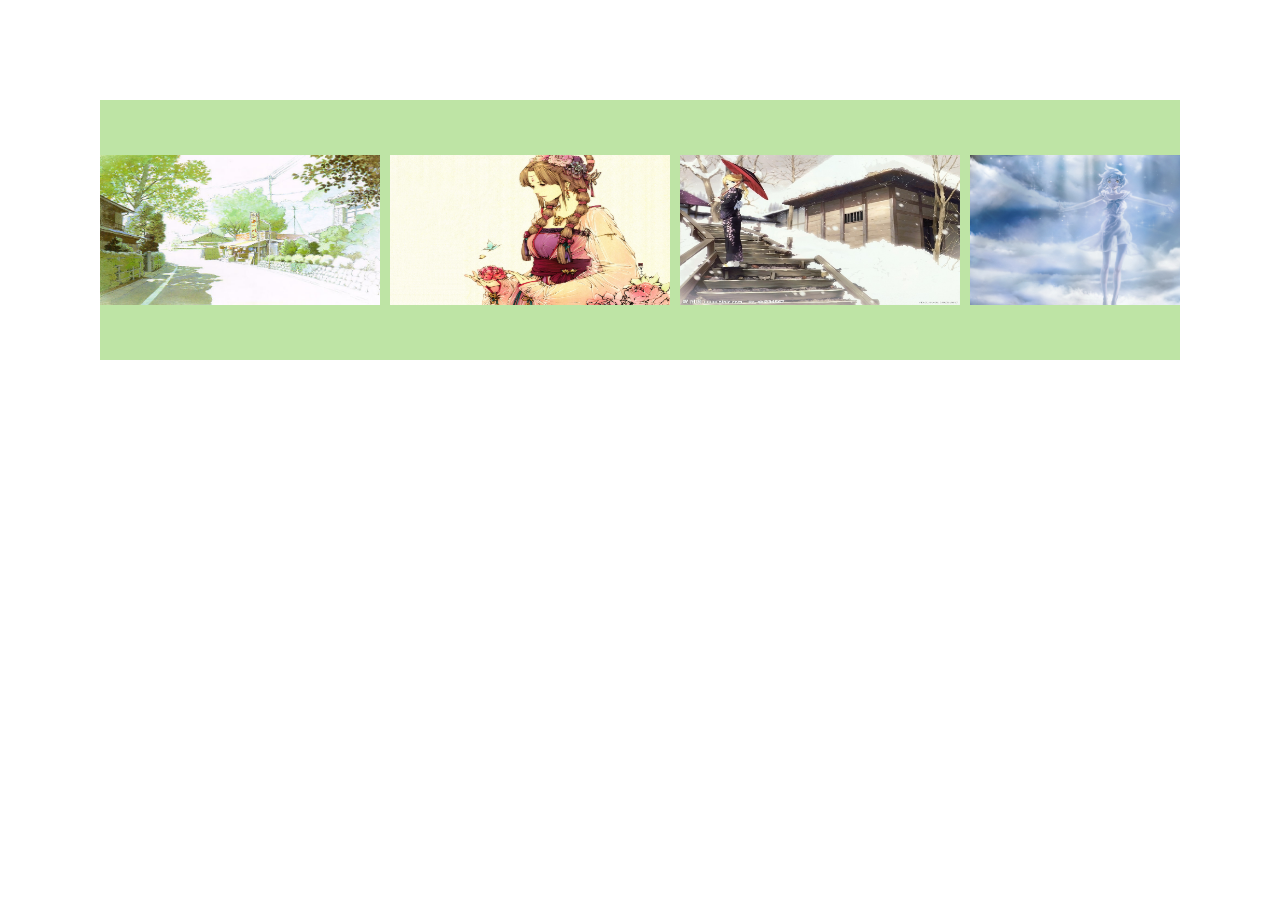
<file: index.html>
<!DOCTYPE HTML>
<style type="text/css">

	*{margin:0;padding:0}

	#scroll{
		/*width:920px;*/
		height: 260px;
		background-color: rgb(190, 228, 165);
		margin: 100px;
		overflow: hidden;
		position: relative;
	}
	
	#scroll ul{
		height: 150px;
		margin: auto;
		position: absolute;
		bottom: 0;
		top: 0;
		margin-right: -310px;
		overflow: hidden;
	}

	#scroll ul li{
		float:left;
		list-style:none;
		width: 280px;
		height: 100%;
		background: rgba(0,0,0,.1);
		margin-right:10px;
		text-align: center;
	}

	img{
		width: 100%;
		height: 100%;
	}

</style>

<div id="scroll">
	<ul>
		<li><img src="1.jpg"/></li>
		<li><img src="2.jpg"/></li>
		<li><img src="3.jpg"/></li>
		<li><img src="4.jpg"/></li>
		<li><img src="5.jpg"/></li>
		<li><img src="6.jpg"/></li>
	</ul>
	<!-- <div class="b"></div> -->
</div>

<script type="text/javascript" src='jq.js'></script>
<script type="text/javascript">
<!--

	function roll(){
		$("#scroll ul").animate({marginLeft:'-290px'},1000,function(){
			$("#scroll li").eq(0).remove().appendTo("#scroll ul");
			$("#scroll ul").css("marginLeft",0);
		});
	}
	setInterval(roll,3000);

//-->
</script>
</file>
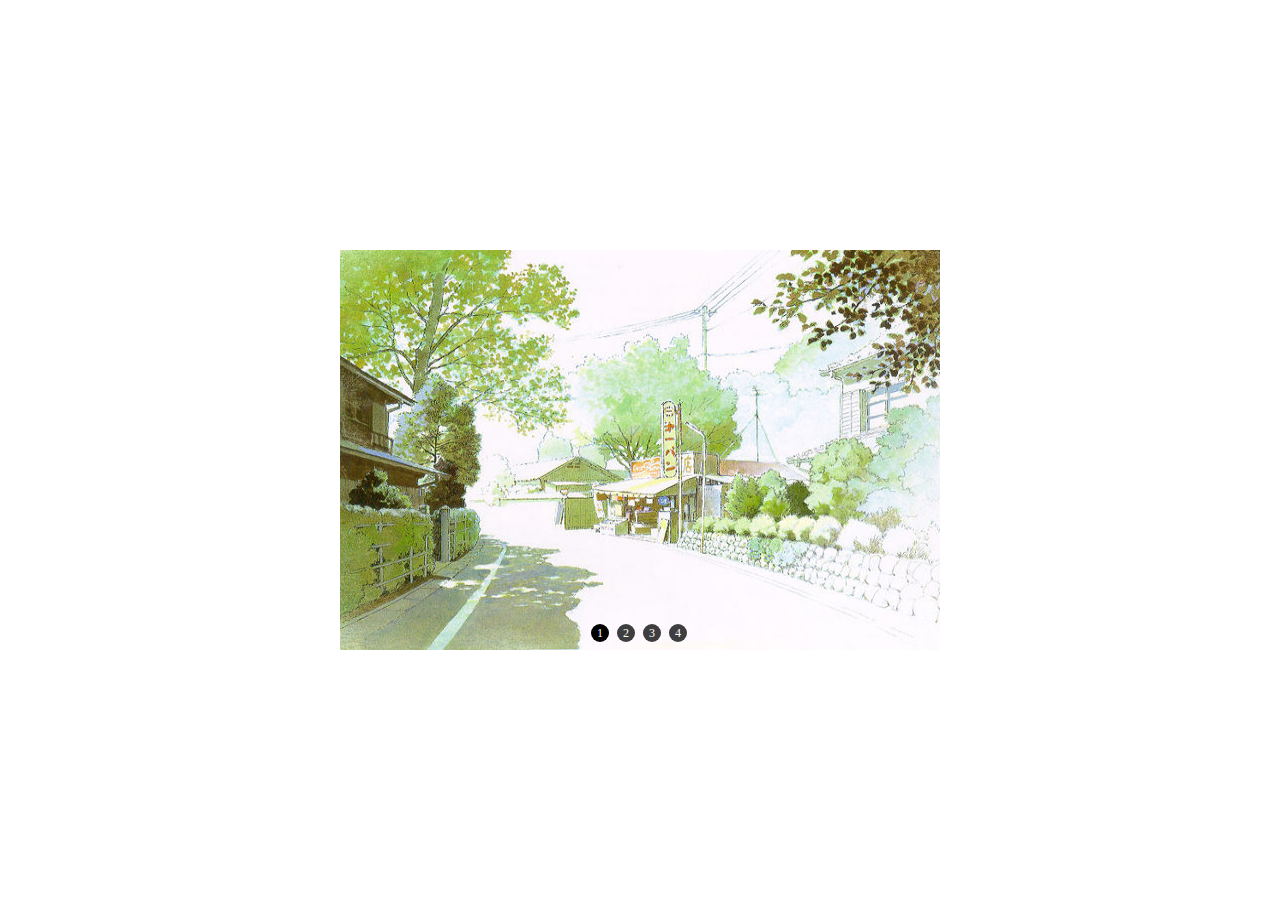
<file: lunbo.html>
<!DOCTYPE html>
<html>
<head>
	<meta charset="UTF-8">
	<title>jquery_slider</title>
	<script type="text/javascript" src='jq.js'></script>
	<link rel="stylesheet" type="text/css" href="lunbo.css">
</head>
<body>
<div class="slider">
	<ul class="slider-main">
		<li class="slider-panel">
			<a href="javascript:;"><img src="1.jpg"></a>
		</li>
		<li class="slider-panel">
			<a href="javascript:;"><img src="2.jpg"></a>
		</li>
		<li class="slider-panel">
			<a href="javascript:;"><img src="3.jpg"></a>
		</li>
		<li class="slider-panel">
			<a href="javascript:;"><img src="4.jpg"></a>
		</li>
	</ul>
	<div class="slider-extra">
		<ul class="slider-nav">
			<li class="slider-item">1</li>
			<li class="slider-item">2</li>
			<li class="slider-item">3</li>
			<li class="slider-item">4</li>
		</ul>
		<div class="slider-page">
			<a class="slider-pre" href="javascript:;">&lt;</a>
			<a class="slider-next" href="javascript:;">&gt;</a>
		</div>
	</div>
</div>
</body>
</html>
<script type="text/javascript">

	$(function() {

		var length,
			currentIndex = 0,
			interval,
			hasStarted = false, //是否已经开始轮播
			t = 3000; 			//轮播时间间隔

		length = $('.slider-panel').length;
		
		//将除了第一张图片隐藏
		$('.slider-panel:not(:first)').hide();

		//将第一个slider-item设为激活状态
		$('.slider-item:first').addClass('slider-item-selected');

		//隐藏向前、向后翻按钮
		$('.slider-page').hide();
		
		//鼠标上悬时显示向前、向后翻按钮,停止滑动，鼠标离开时隐藏向前、向后翻按钮，开始滑动
		$('.slider-panel, .slider-pre, .slider-next').hover(function() {
			stop();
			$('.slider-page').show();
		}, function() {
			$('.slider-page').hide();
			start();
		});
		
		$('.slider-item').hover(function(e) {
			stop();
			var preIndex = $(".slider-item").filter(".slider-item-selected").index();
			currentIndex = $(this).index();
			play(preIndex, currentIndex);
		}, function() {
			start();
		});
		
		$('.slider-pre').unbind('click');
		$('.slider-pre').bind('click', function() {
			pre();
		});

		$('.slider-next').unbind('click');
		$('.slider-next').bind('click', function() {
			next();
		});
		
		
		// 向前翻页
		function pre() {
			var preIndex = currentIndex;
			currentIndex = (--currentIndex + length) % length;
			play(preIndex, currentIndex);
		}
		
		// 向后翻页
		function next() {
			var preIndex = currentIndex;
			currentIndex = ++currentIndex % length;
			play(preIndex, currentIndex);
		}

		/**
		 * 从preIndex页翻到currentIndex页
		 * preIndex 整数，翻页的起始页
		 * currentIndex 整数，翻到的那页
		 */
		function play(preIndex, currentIndex) {
			$('.slider-panel').eq(preIndex).fadeOut(500)
				.parent().children().eq(currentIndex).fadeIn(1000);
			$('.slider-item').removeClass('slider-item-selected');
			$('.slider-item').eq(currentIndex).addClass('slider-item-selected');
		}
		
		// 开始轮播
		function start() {
			if(!hasStarted) {
				hasStarted = true;
				interval = setInterval(next, t);
			}
		}
		
		// 停止轮播
		function stop() {
			clearInterval(interval);
			hasStarted = false;
		}
		
		//开始轮播
		start();
	});

</script>
</file>
<file: lunbo.css>
*{
	padding: 0px;
	margin: 0px;
}

a{
	text-decoration: none;
}

ul{
	list-style: outside none none;
}

.slider,
.slider-panel img,
.slider-extra{
	width: 600px;
	height: 400px;
}

.slider{
	text-align:center;
	margin: auto;
	position: absolute;
	top: 0;
	right: 0;
	bottom: 0;
	left: 0;
}

.slider-panel,
.slider-nav,
.slider-pre,
.slider-next{
	position: absolute;
	z-index: 8;
}

.slider-panel{
	position: absolute;
}

.slider-panel img{
	border: none;
}

.slider-extra{
	position: relative;
}

.slider-nav{
	margin-left: -51px;
	position: absolute;
	left: 50%;
	bottom: 4px;
}

.slider-nav li{
	display: inline-block;
	width: 18px;
	height: 18px;
	line-height: 18px;
	text-align: center;
	font-size: 12px;
	font-family: 'Microsoft Yahei';
	background: #3e3e3e;
	color: #fff;
	border-radius: 50%;
	margin: 0 2px;
	cursor: pointer;
	overflow: hidden;
}

.slider-nav .slider-item-selected{
	background: #000;
}

.slider-page a{
	background: rgba(0,0,0,0.2);
	filter: progid:DXImageTransform.Microsoft.gradient(startColorstr=#33000000,endColorstr=#33000000);
	color: #fff;
	text-align: center;
	display: block;
	font-family: "simsun";
	font-size: 22px;
	width: 28px;
	height: 62px;
	line-height: 62px;
	margin-top: -31px;
	position: absolute;
	top: 50%;
}

.slider-page a:hover{
	background: rgba(0,0,0,0.4);
	filter: progid:DXImageTransform.Microsoft.gradient(startColorstr=#66000000,endColorstr=#66000000);
}

.slider-next{
	left: 100%;
	margin-left: -28px;
	color: red;
}
</file>
